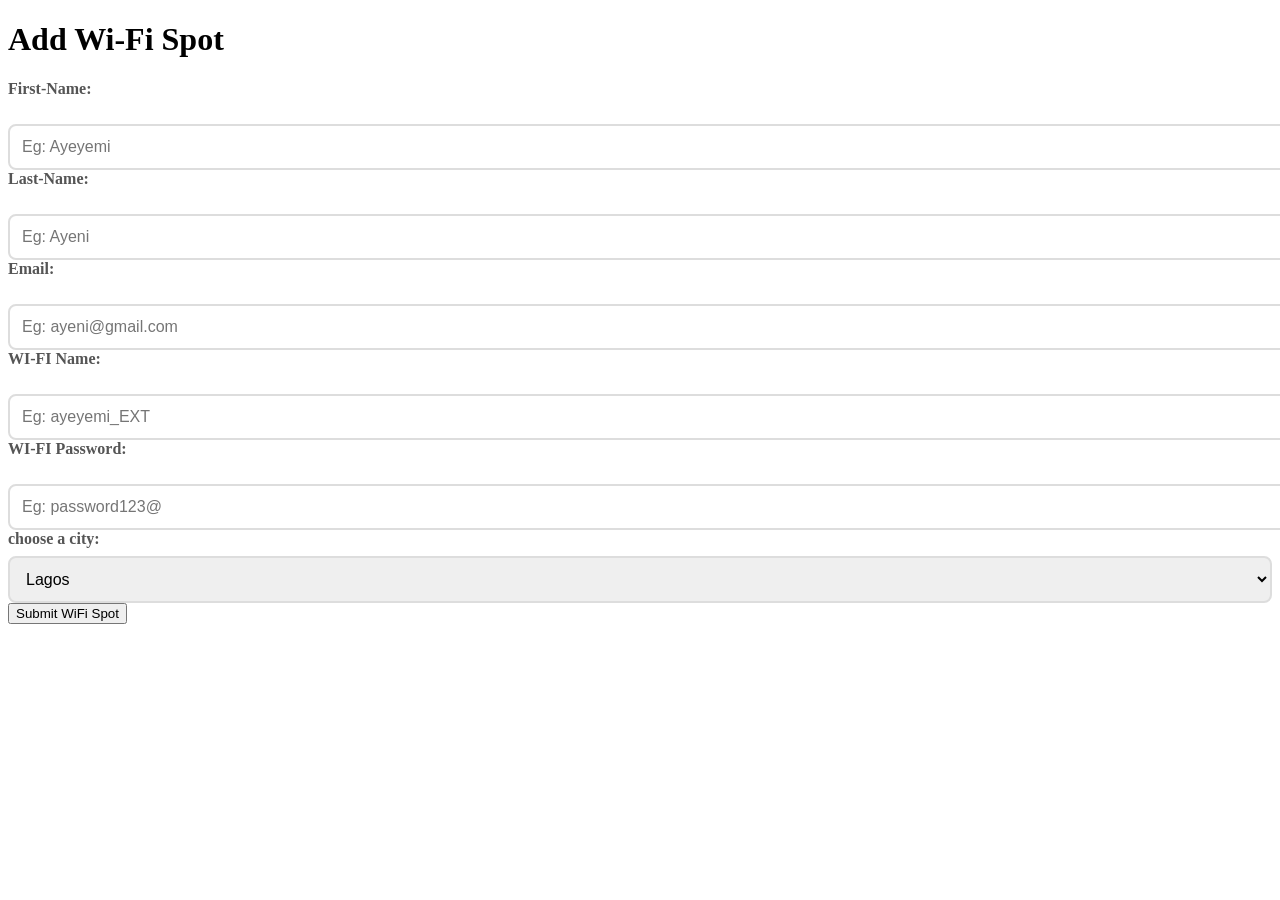
<file: frontend/form.html>
<!DOCTYPE html>
<html lang="en">
<head>
    <meta charset="UTF-8">
    <meta name="viewport" content="width=device-width, initial-scale=1.0">
    <title>wi-fi spot</title>

    <link rel="stylesheet" href="css/form.css"/>

</head>
<body>

                        
<div class="form-overlay">    
    <div class="form-container">
                                <h1>Add Wi-Fi Spot</h1>
        <form action="#" method="post">
                    
                    <div class="form-group">
                        <label for="fname"> First-Name: </label><br>
                        <input type="text" id="fname" name="fname" placeholder="Eg: Ayeyemi" required><br>
                    </div>


                    <div class="form-group">
                        <label for="lname"> Last-Name: </label><br>
                        <input type="text" id="lname" name="lname" placeholder="Eg: Ayeni" required><br>      
                    </div>


                    <div class="form-group">
                        <label for="email"> Email: </label><br>
                        <input type="email" id="email" name="email" placeholder="Eg: ayeni@gmail.com" required><br>      
                    </div>


                    <div class="form-group">
                        <label for="ssid"> WI-FI Name: </label><br>
                        <input type="text" id="ssid" name="ssid" placeholder="Eg: ayeyemi_EXT" required><br>        
                    </div>


                    <div class="form-group">
                        <label for="Pword"> WI-FI Password: </label><br>
                        <input type="password" id="Pword" name="Pword" placeholder="Eg: password123@" required><br>
                    </div>

                    <div class="form-group">
                        <label for="state"> choose a city:</label>
                        <select id="state" name="state">
                            <option value="lagos" required> Lagos </option>
                            <option value="Port-Harcourt" required> Port-Harcourt </option>
                            <option value="Delta" required> Delta </option>
                        </select>
                    
                    </div>
                    
                     <button type="submit">Submit WiFi Spot</button>


        </form>
    </div>
</div>
        
</body>
</html>
</file>
<file: frontend/css/form.css>
h2 {
    font-size: 1.8rem;
    font-weight: 700;
    line-height: 1.3;
    letter-spacing: -0.5px;
    color: #333;
    background: linear-gradient(90deg, #dd78eb, #a855f7);
    -webkit-background-clip: text;
    background-clip: text;
    -webkit-text-fill-color: transparent;
    margin: 1.5rem 0;
    padding-bottom: 0.5rem;
    position: relative;
    display: inline-block;
}

h2::after {
    content: '';
    position: absolute;
    left: 0;
    bottom: 0;
    width: 50px;
    height: 4px;
    background: linear-gradient(90deg, #dd78eb, #a855f7);
    border-radius: 2px;
}



/* Main Form Container */
.form-panel {
    width: 100%;
    max-width: 500px;
    margin: 0 auto;
    padding: 2rem;
    background: white;
    box-shadow: 0 0 20px rgba(0,0,0,0.1);
    border-radius: 10px;
}

/* Header Styles */
.form-header h1 {
    color: #dd78eb;
    text-align: center;
    font-size: 2.5rem;
    margin-bottom: 1rem;
}

.form-header .start-button {
    display: block;
    width: 200px;
    margin: 0 auto 2rem;
    padding: 12px;
    background: #dd78eb;
    color: white;
    text-align: center;
    border-radius: 50px;
    font-weight: bold;
    text-decoration: none;
}

/* Form Layout */
.form-container h2 {
    text-align: center;
    color: #333;
    margin-bottom: 2rem;
    font-size: 1.5rem;
}

.form-row {
    display: flex;
    flex-wrap: wrap;
    gap: 20px;
    margin-bottom: 20px;
}

.form-group {
    flex: 1;
    min-width: 200px;
}

/* Input Styles */
.form-group label {
    display: block;
    margin-bottom: 8px;
    font-weight: 600;
    color: #555;
}

.form-group input,
.form-group select {
    width: 100%;
    padding: 12px;
    border: 2px solid #ddd;
    border-radius: 8px;
    font-size: 1rem;
    transition: border-color 0.3s;
}

.form-group input:focus,
.form-group select:focus {
    border-color: #dd78eb;
    outline: none;
}

/* Submit Button */
.submit-button {
    display: block;
    width: 100%;
    padding: 15px;
    background: #dd78eb;
    color: white;
    border: none;
    border-radius: 8px;
    font-size: 1.1rem;
    font-weight: bold;
    cursor: pointer;
    margin-top: 2rem;
    transition: background 0.3s;
}

.submit-button:hover {
    background: #c969d9;
}

/* City Selector */
.city-selector {
    margin-top: 2rem;
    text-align: center;
}

.city-selector label {
    display: block;
    margin-bottom: 10px;
    font-weight: 600;
}

.city-selector select {
    width: 200px;
    padding: 10px;
    border-radius: 8px;
    border: 2px solid #ddd;
}

/* Map Container Styles */
.map-container {
    margin: 1.5rem 0;
}

#mini-map {
    height: 300px;
    width: 100%;
    border-radius: 8px;
    border: 1px solid #ddd;
    overflow: hidden;
    position: relative;
    background: #f5f5f5;
}

.map-placeholder {
    position: absolute;
    top: 0;
    left: 0;
    width: 100%;
    height: 100%;
    display: flex;
    align-items: center;
    justify-content: center;
    color: #666;
    background: #f5f5f5;
}

/* Map Controls */
.leaflet-control-container {
    .leaflet-control {
        margin: 10px;
        
        &.leaflet-control-zoom {
            border: none;
            box-shadow: 0 1px 5px rgba(0,0,0,0.1);
            
            a {
                background: white;
                color: #333;
                border-bottom: 1px solid #eee;
                
                &:hover {
                    background: #f8f8f8;
                }
            }
        }
    }
}

/* Responsive Adjustments */
@media (max-width: 768px) {
  h2 {
        font-size: 1.5rem;
        letter-spacing: -0.3px;
    }

    .form-panel {
        padding: 1.5rem;
    }
    
    .form-row {
        flex-direction: column;
        gap: 15px;
    }
    
    .form-group {
        min-width: 100%;
    }
    
    .city-selector select {
        width: 100%;
    }

     #mini-map {
        height: 250px;
    }
}
</file>
